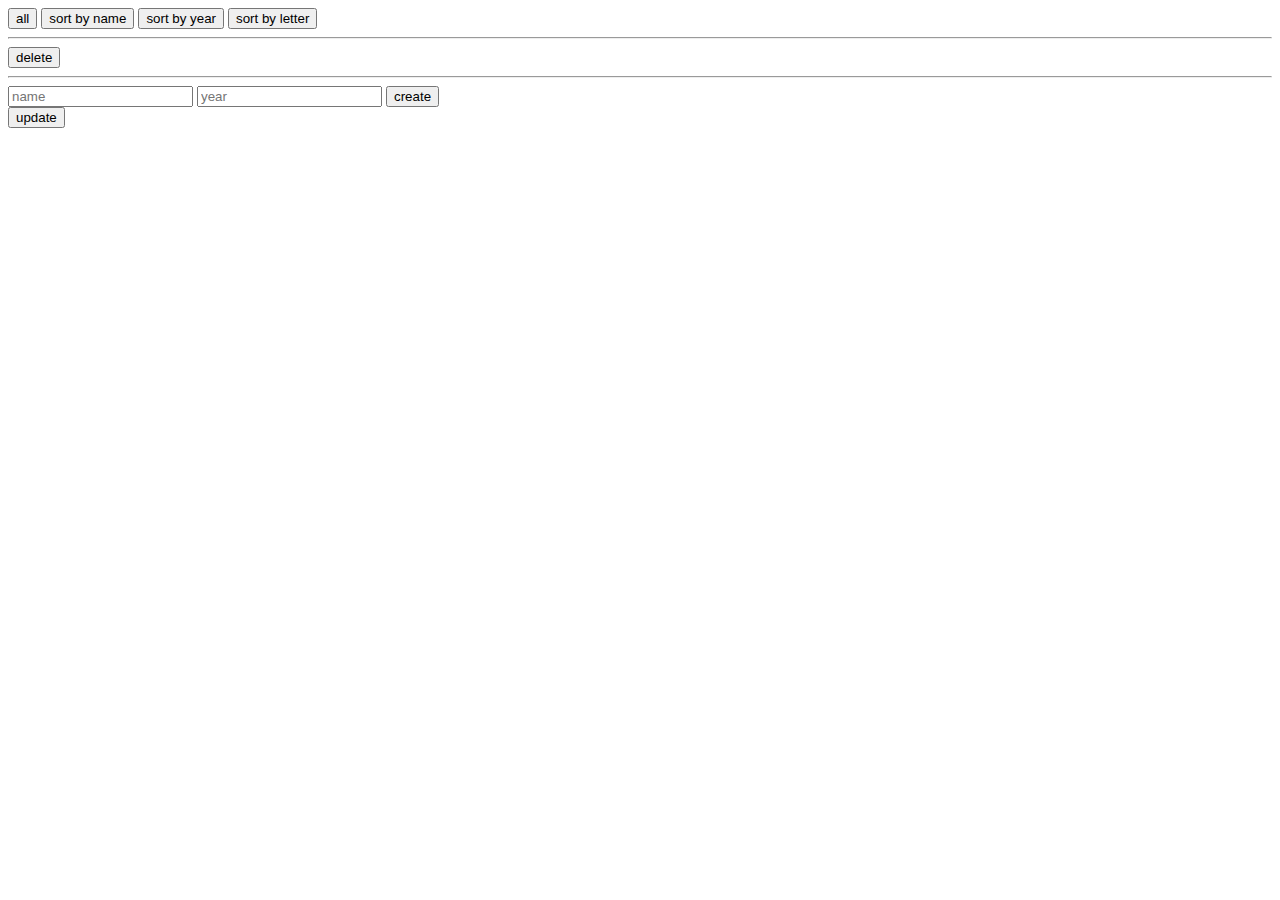
<file: js 10-dars/index.html>
<!DOCTYPE html>
<html lang="en">
<head>
    <meta charset="UTF-8">
    <meta http-equiv="X-UA-Compatible" content="IE=edge">
    <meta name="viewport" content="width=device-width, initial-scale=1.0">
    <title>Document</title>
</head>
<body>
    
<button onclick="read()">all</button>
<button onclick="sortByName()">sort by name</button>
<button onclick="sortByYear()">sort by year</button>
<button onclick="sortByLetter('t')">sort by letter</button>
<hr />
<button onclick="del(5)">delete</button>
<hr />
<input id="names" type="text" placeholder="name">
<input id="year" type="text" placeholder="year">
<button onclick="create()">create</button><br>
<button onclick="update(5)">update</button>

    <script src="main.js"></script>
</body>
</html>
</file>
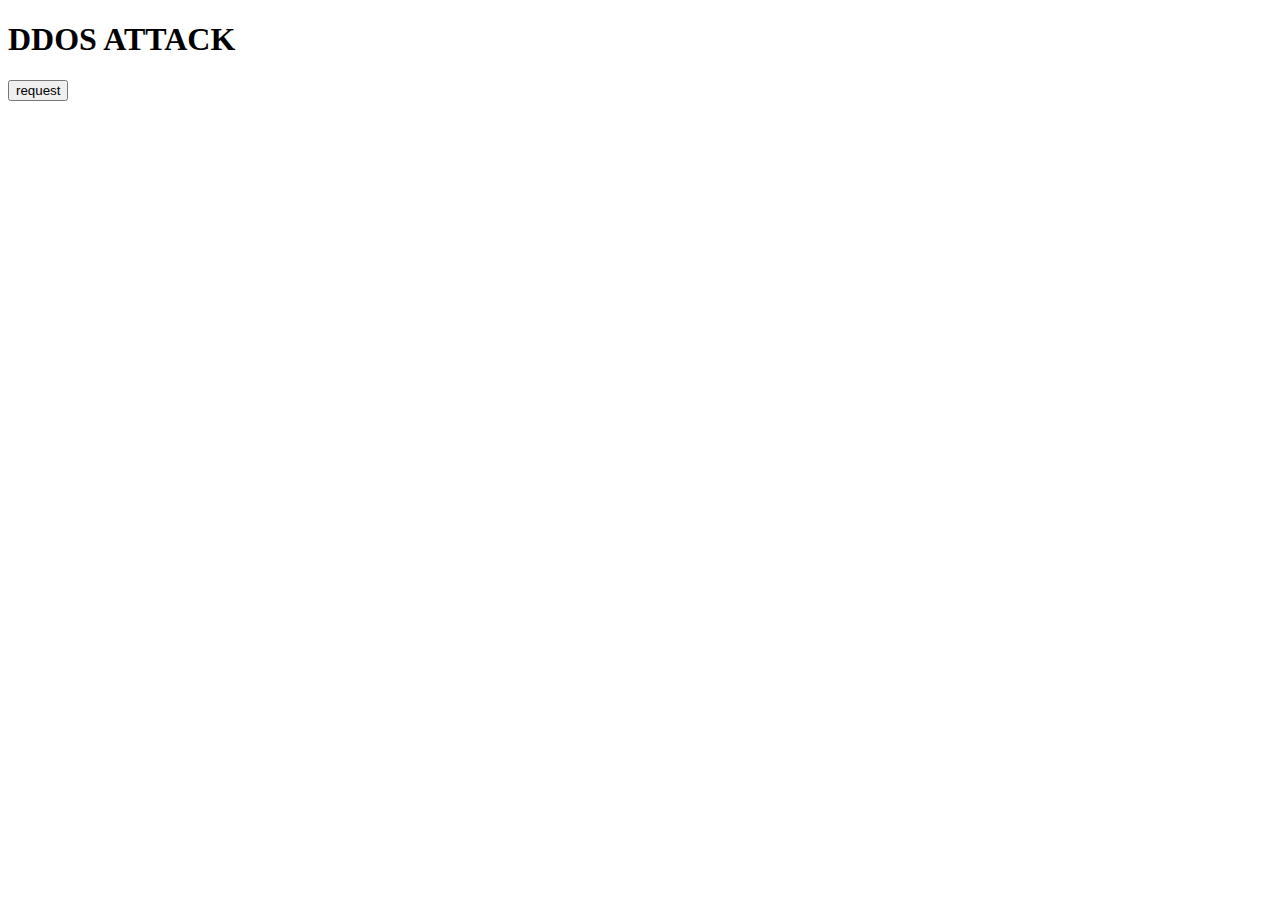
<file: js 14-dars/index.html>
<!DOCTYPE html>
<html lang="en">

<head>
    <meta charset="UTF-8">
    <meta http-equiv="X-UA-Compatible" content="IE=edge">
    <meta name="viewport" content="width=device-width, initial-scale=1.0">
    <title>Document</title>
</head>

<body>



    <h1>DDOS ATTACK</h1>

   
    <button onclick="(getData(2))">request</button>


    <script src="main.js"></script>
</body>

</html>
</file>
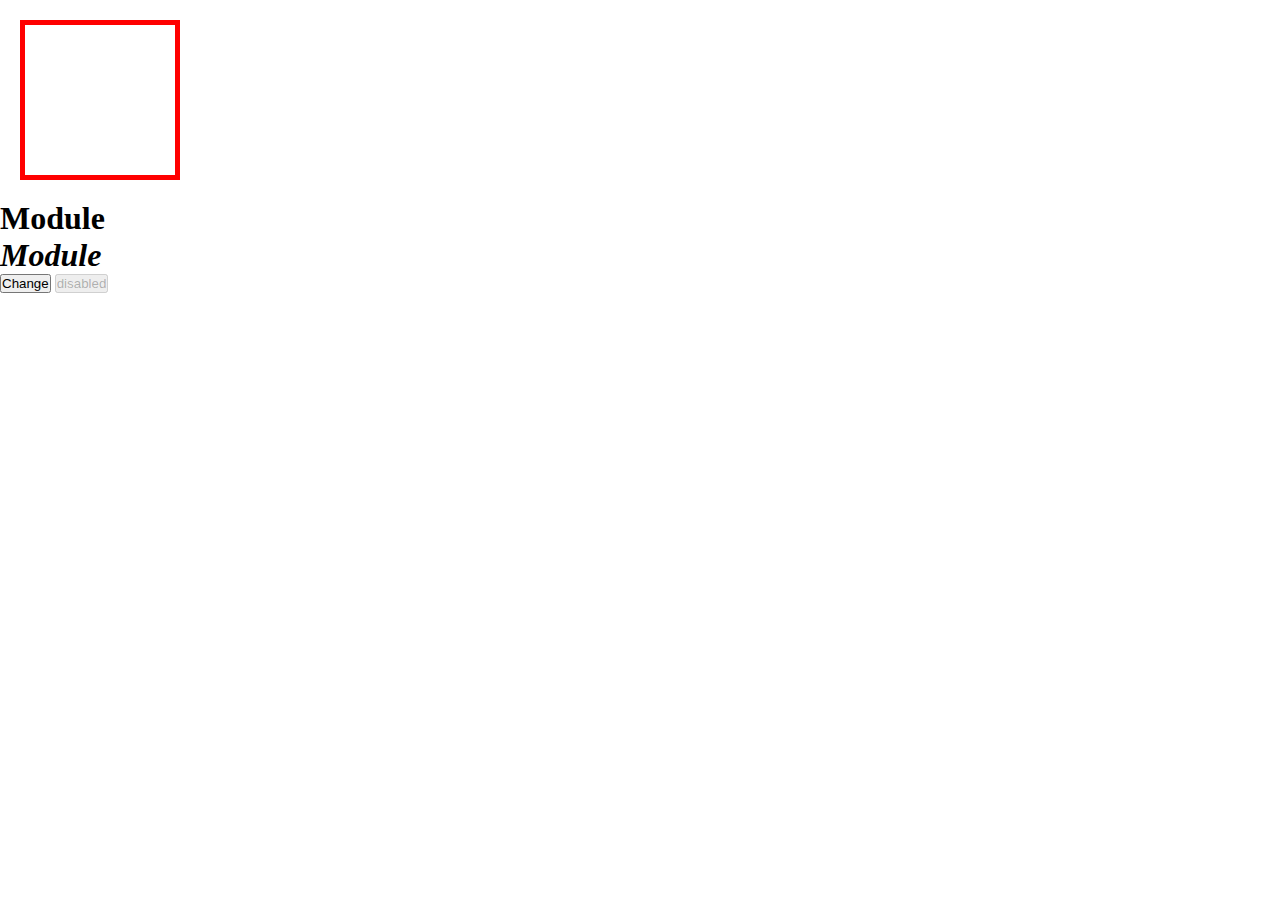
<file: js 18-dars/index.html>
<!DOCTYPE html>
<html lang="en">

<head>
    <meta charset="UTF-8">
    <meta http-equiv="X-UA-Compatible" content="IE=edge">
    <meta name="viewport" content="width=device-width, initial-scale=1.0">
    <title>Document</title>
    <link rel="stylesheet" href="style.css">
</head>

<body>
    <div class="box"></div>
    <h1 id="test">Module</h1>
    <h1 class="module">Module</h1>
  
    <button onclick="change()">Change</button>
    <button id="button" disabled>disabled</button>
    <script src="main.js"></script>
</body>

</html>
</file>
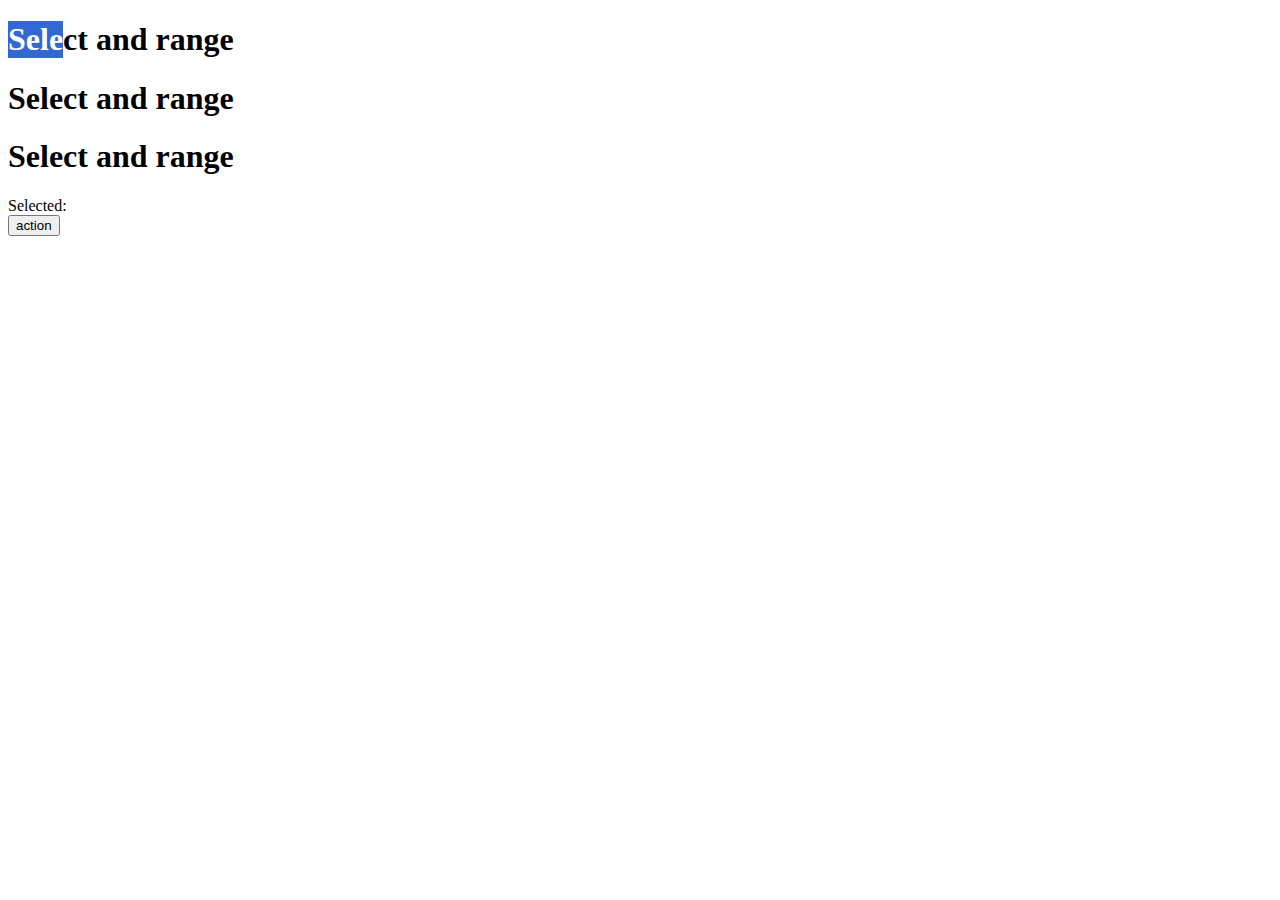
<file: js 20-dars/index.html>
<!DOCTYPE html>
<html lang="en">

<head>
    <meta charset="UTF-8">
    <meta http-equiv="X-UA-Compatible" content="IE=edge">
    <meta name="viewport" content="width=device-width, initial-scale=1.0">
    <title>Document</title>
</head>

<body>

    <h1 id="data">Select and range</h1>
    <h1 id="data">Select and range</h1>
    <h1 id="data">Select and range</h1>

 
<div id="txt">Selected:</div>

<button id="button">action</button>



    <script src="main.js"></script>
</body>

</html>
</file>
<file: js 18-dars/style.css>
* {
    margin: 0;
    padding: 0;
}

.red {
    color: red;
}

.module {
    font-style: italic;
}

.box {
    width: 150px;
    height: 150px;
    margin: 20px;
    border: 5px solid red;
}
</file>
